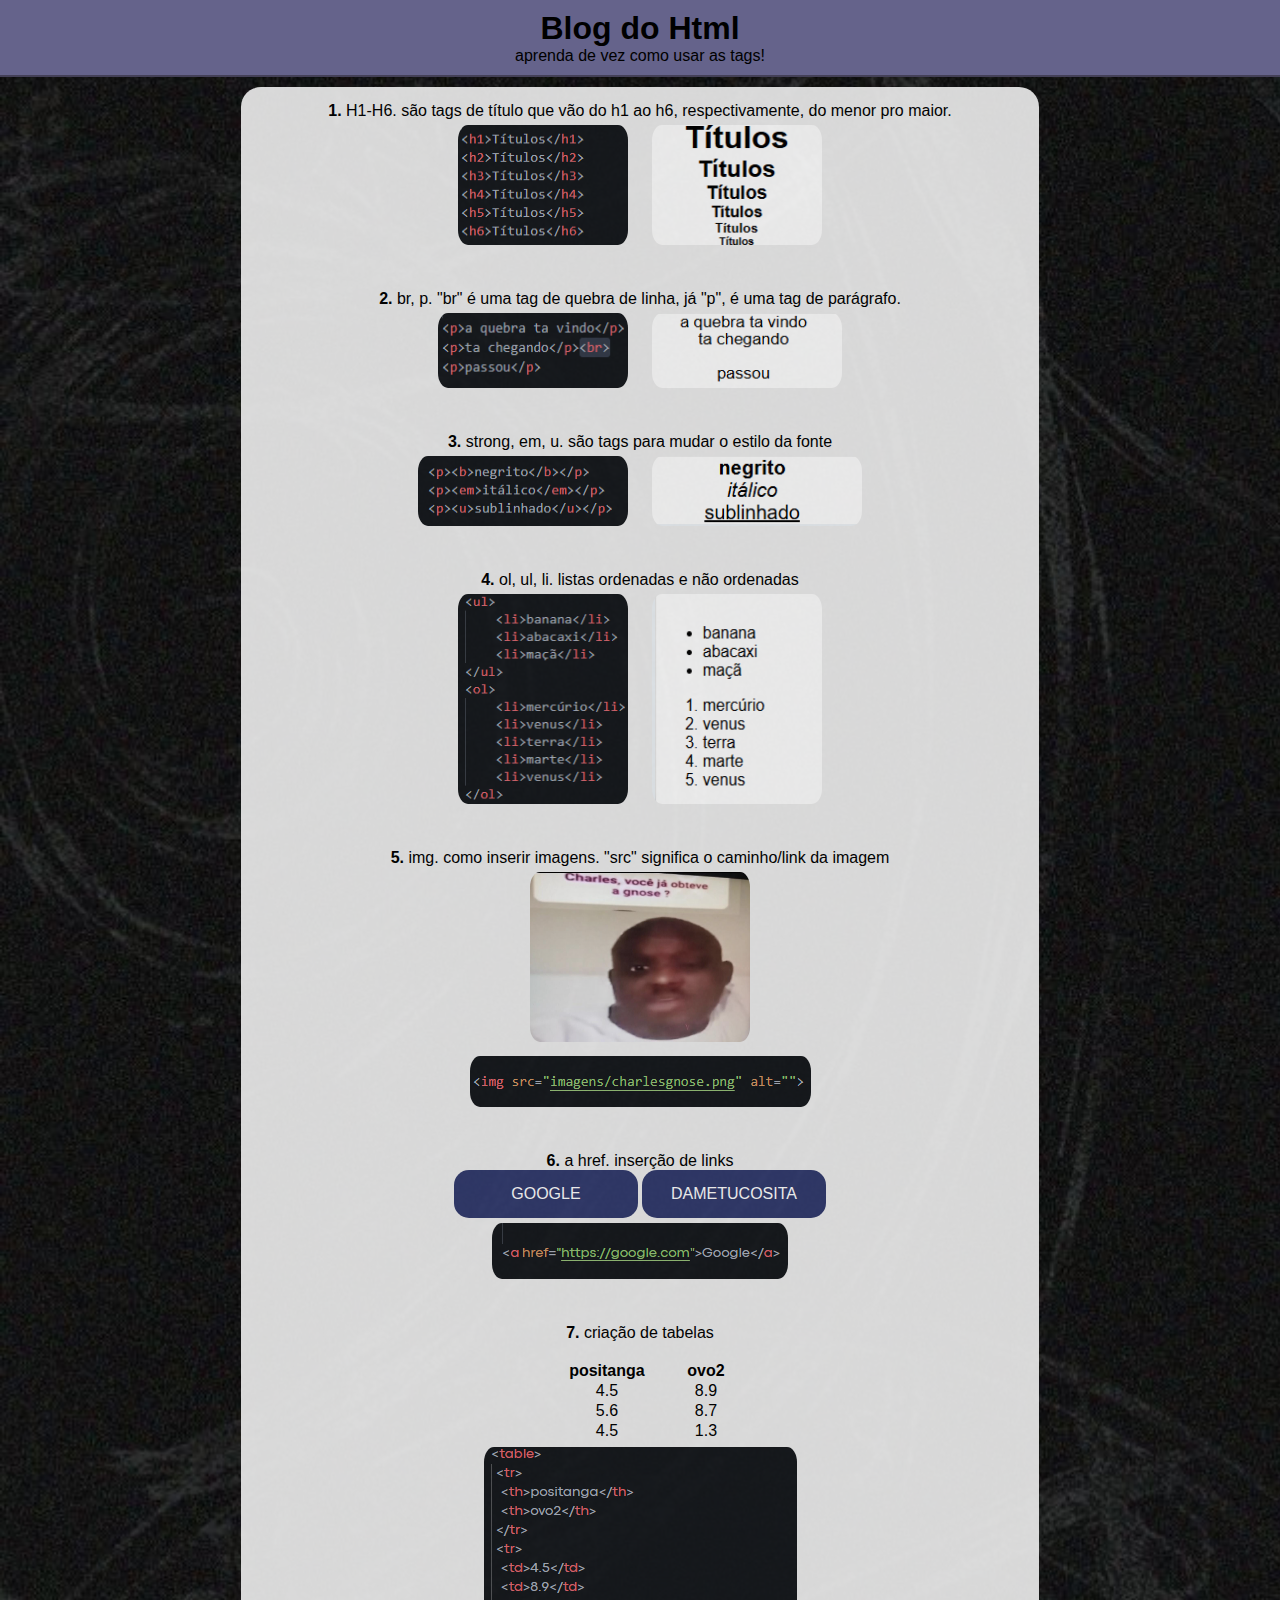
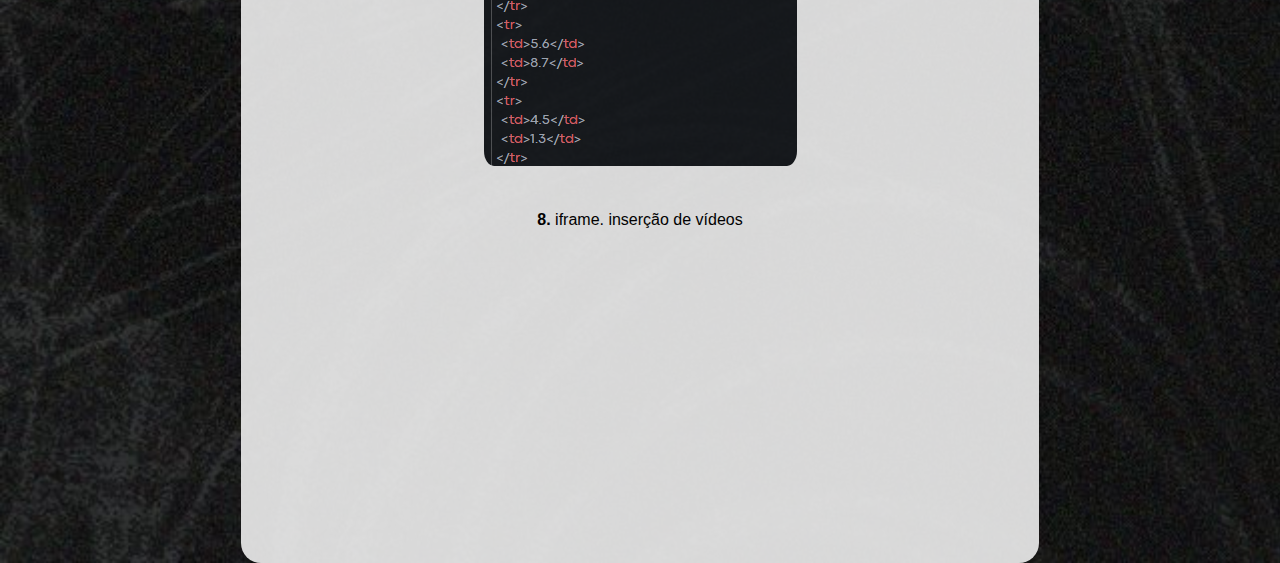
<file: index.html>
<!DOCTYPE html>
<html lang="pt-br">
<head>
    <meta charset="UTF-8">
    <meta name="viewport" content="width=device-width, initial-scale=1.0">
    <link rel="stylesheet" href="estralos.css">
    <title>Blog Html</title>
</head>
<body>
    <header>
      <h1>Blog do Html</h1>
        <p>aprenda de vez como usar as tags!</p>
    </header>

    <main>
<div>
 <p><span class="negrario">1.</span>
H1-H6. são tags de título que vão do h1 ao h6, respectivamente, do menor pro maior.
</p>
<img src="imagens/Screenshot_1.png" alt="" class="img-1">
<img src="imagens/Screenshot_3.png" alt="" class="img-1">
</div><br><br>
<div>
 <p><span class="negrario">2.</span>
br, p. "br" é uma tag de quebra de linha, já "p", é uma tag de parágrafo.
</p>
<img src="imagens/Screenshot_4.png" alt="" class="img-2">
<img src="imagens/Screenshot_2.png" alt="" class="img-2">
</div><br><br>
<div>
 <p><span class="negrario">3.</span>
strong, em, u. são tags para mudar o estilo da fonte
</p>
<img src="imagens/Screenshot_5.png" alt="" class="img-3">
<img src="imagens/Screenshot_6.png" alt="" class="img-3">
</div><br><br>
<div>
 <p><span class="negrario">4.</span>
ol, ul, li. listas ordenadas e não ordenadas
</p>
<img src="imagens/Screenshot_8.png" alt="" class="img-4">
<img src="imagens/Screenshot_7.png" alt="" class="img-4">
</div><br><br>
<div>
 <p><span class="negrario">5.</span>
img. como inserir imagens. "src" significa o caminho/link da imagem 
</p>
<img src="imagens/charlesgnose.png" alt="" id="gnose"><br>
<img src="imagens/Screenshot_9.png" alt="">
</div><br><br>
<div>
 <p><span class="negrario">6.</span>
a href. inserção de links <br>
<a href="https://google.com" id="butão">google</a>
<a href="alinhamento/untitled.html" id="butão">dametucosita</a>
</p>
<img src="imagens/Screenshot_10.png" alt="">
</div><br><br>
<div>
 <p><span class="negrario">7.</span>
criação de tabelas <br> <br>
<table>
  <tr>
    <th>positanga</th>
    <th>ovo2</th>
  </tr>
  <tr>
    <td>4.5</td>
    <td>8.9</td>
  </tr>
  <tr>
    <td>5.6</td>
    <td>8.7</td>
  </tr>
  <tr>
    <td>4.5</td>
    <td>1.3</td>
  </tr>
</table>
</p>
<img src="imagens/Screenshot_11.png" alt="">
</div><br><br>
<div>
 <p><span class="negrario">8.</span>
iframe. inserção de vídeos
</p>
<iframe width="560" height="315" src="https://www.youtube.com/embed/Qxjy56Rp0Gk?si=fpHMVpuWXqX9IkQl" title="YouTube video player" frameborder="0" allow="accelerometer; autoplay; clipboard-write; encrypted-media; gyroscope; picture-in-picture; web-share" referrerpolicy="strict-origin-when-cross-origin" allowfullscreen></iframe>
</div>
   </main>
</body>
</html>
</file>
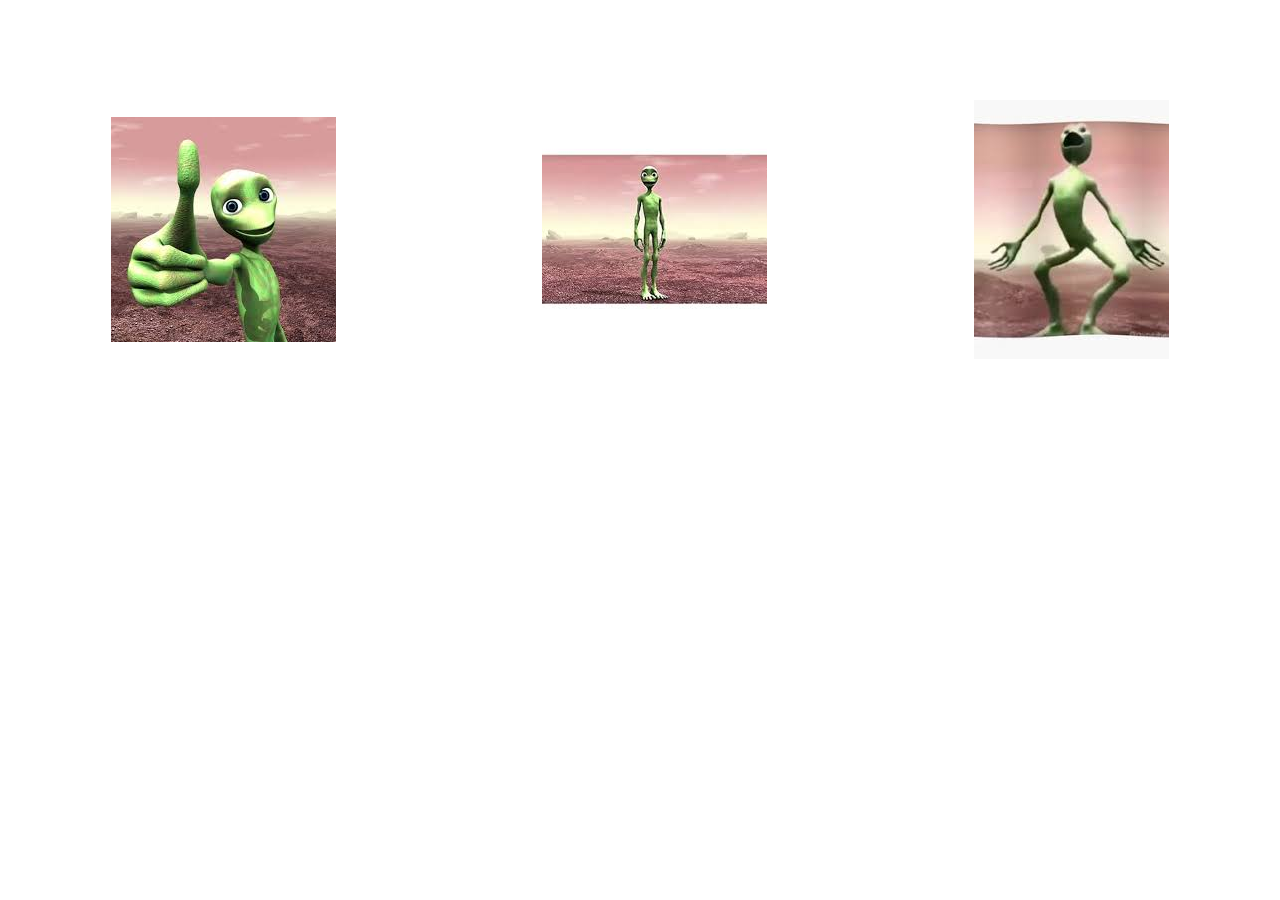
<file: alinhamento/untitled.html>
<!DOCTYPE html>
<html lang="en">
<head>
    <meta charset="UTF-8">
    <meta name="viewport" content="width=device-width, initial-scale=1.0">
    <link rel="stylesheet" href="estilos.css">
    <title>Dame tu cosita</title>
</head>
<body>
    <div class="alinhação">   

    <img src="dame tu cosita 1.jpeg" alt="">
    <img src="dame tu cosita 2.jpeg" alt="">
    <img src="dame tu cosita 3.jpeg" alt="">

</div>


</body>
</html>
</file>
<file: estralos.css>
header{
    text-align: center;
    background-color: rgb(101, 99, 139);
    padding: 10px;
    border-bottom: 2px solid rgb(68, 64, 88)
}

body{
    background-image: url('imagens/FWrV0h-WQAQsWJu.jpg');
    background-size: cover;
}

*{
    font-family: Helvetica;
    margin: 0;
    padding: 0; 
    text-align: center;
}

main{
   min-height: 60vh;
   padding: 15px;
   background-color: #EEE;
   width: 60%;
   align-self: center;
   margin: auto;
   margin-top: 10px;
   border-radius: 20px;
   opacity: 90%;
}

.negrario{
    font-weight: bold;
}

img{
    padding: 5px 10px;
    border-radius: 20px;
}

.img-1{
    width: 170px;
    height: 120px;
}

.img-2{
    width: 190px;
    height: 75px;
}

.img-3{
    width: 210px;
    height: 70px;
}

.img-4{
    width: 170px;
    height: 210px;
}

#gnose{
    width: 220px;
    height: 170px;
}

#butão{
    background-color: #323b6e;
    border-radius: 15px;
    padding: 15px;
    display: inline-block;
    text-decoration: none;
    color: white;
   width: 20%;
   text-align: center;
   margin: auto;
   transition: 1s;
   text-transform: uppercase;
}
#butão:hover{
    background-color: #5463b9;
}
table{
    margin: 0 auto;
    width: 200px;
}
</file>
<file: alinhamento/estilos.css>
.alinhação{
    align-items: center;
    display: flex;
    justify-content: space-around;
    margin-top: 100px;
}
</file>
